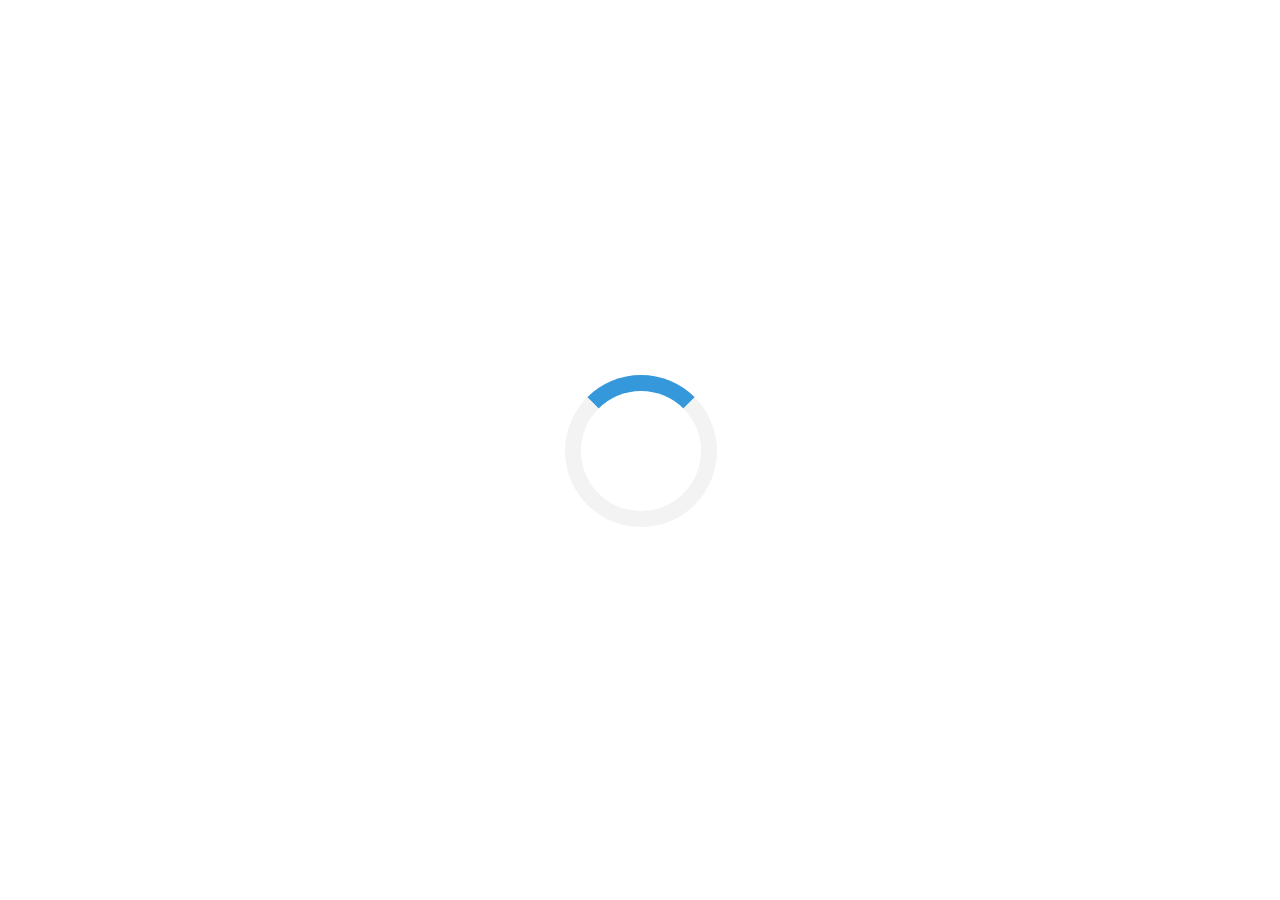
<file: blank.html>
<!DOCTYPE html>
<html>
<head>
<style>
/* Center the loader */
#loader {
  position: absolute;
  left: 50%;
  top: 50%;
  z-index: 1;
  width: 150px;
  height: 150px;
  margin: -75px 0 0 -75px;
  border: 16px solid #f3f3f3;
  border-radius: 50%;
  border-top: 16px solid #3498db;
  width: 120px;
  height: 120px;
  -webkit-animation: spin 2s linear infinite;
  animation: spin 2s linear infinite;
}

@-webkit-keyframes spin {
  0% { -webkit-transform: rotate(0deg); }
  100% { -webkit-transform: rotate(360deg); }
}

@keyframes spin {
  0% { transform: rotate(0deg); }
  100% { transform: rotate(360deg); }
}

/* Add animation to "page content" */
.animate-bottom {
  position: relative;
  -webkit-animation-name: animatebottom;
  -webkit-animation-duration: 1s;
  animation-name: animatebottom;
  animation-duration: 1s
}

@-webkit-keyframes animatebottom {
  from { bottom:-100px; opacity:0 } 
  to { bottom:0px; opacity:1 }
}

@keyframes animatebottom { 
  from{ bottom:-100px; opacity:0 } 
  to{ bottom:0; opacity:1 }
}

#myDiv {
  display: none;
  text-align: center;
}
</style>
</head>
<body onload="myFunction()" style="margin:0;">

<div id="loader"></div>

<div style="display:none;" id="myDiv" class="animate-bottom">
    <br>
    <br>
    <br>
    <br>
    <br>
    <br>
    <br>
    <br>
  <h1>Oops!</h1>
  <p><h3>This Page Is Under Constration.<h3></p>
</div>

<script>
var myVar;

function myFunction() {
    myVar = setTimeout(showPage, 3000);
}

function showPage() {
  document.getElementById("loader").style.display = "none";
  document.getElementById("myDiv").style.display = "block";
}
</script>

</body>
</html>
</file>
